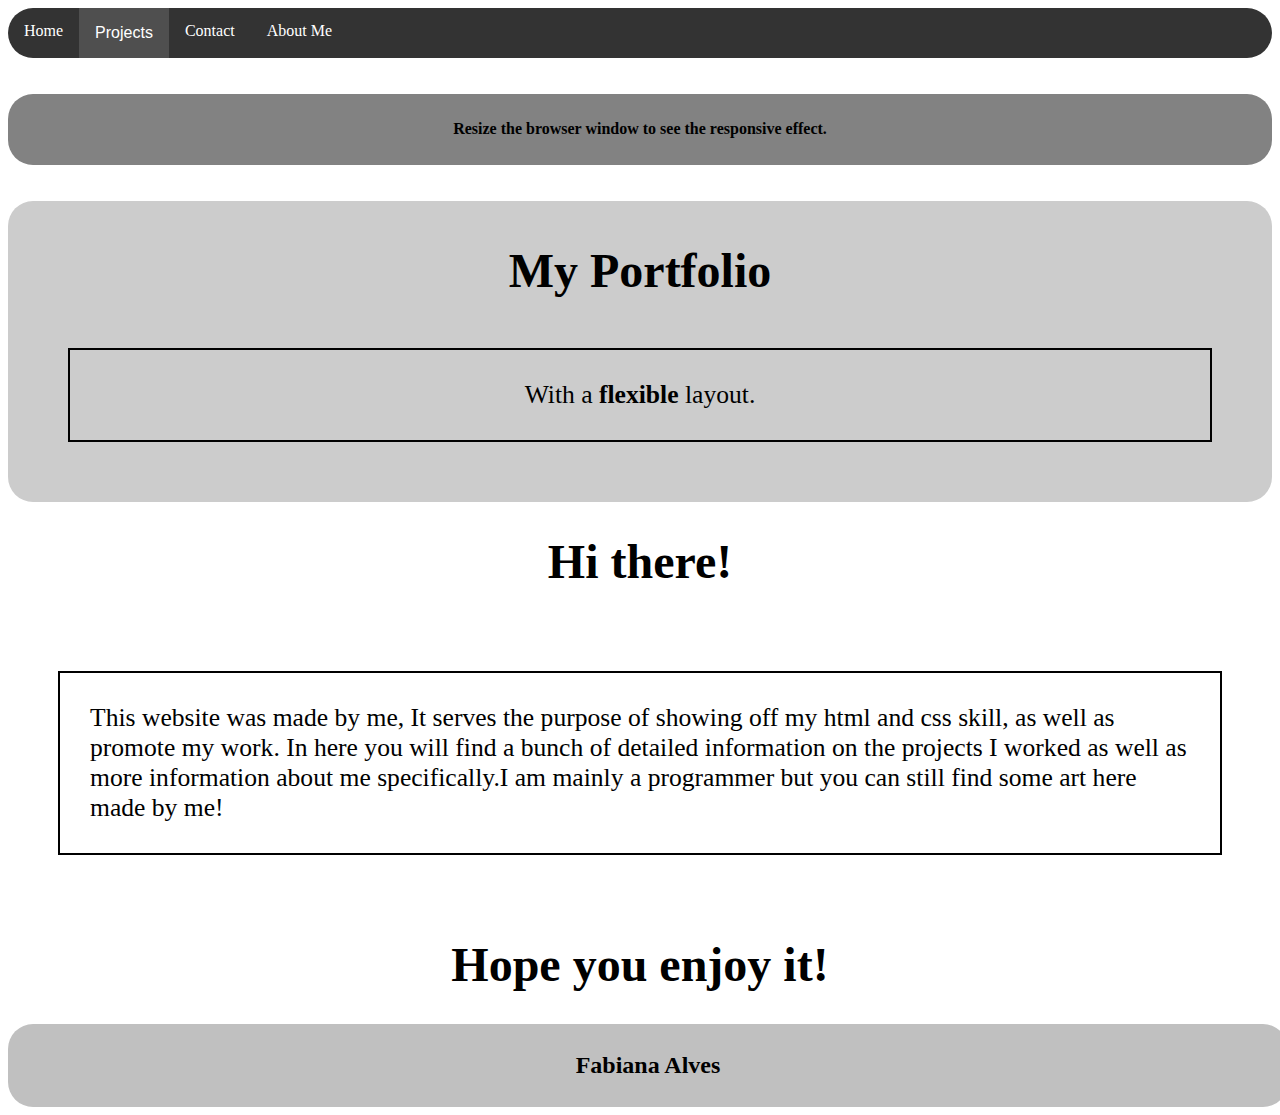
<file: index.html>
<!DOCTYPE html>
<html>
    <meta name="viewport" content="width=device-width, initial-scale=1.0">
<head>
<title>Page Title</title>
</head>
<body>
<ul>
  <li><a href="portfolio.html">Home</a></li>
  <div class="dropdown">
  <button class="dropbtn">Projects</button>
  <div class="dropdown-content">
    <a href="ChopchopChaos.html">ChopChopChaos</a>
    <a href="TrollGhost.html">TrollGhost</a>
    <a href="PlagueBound.html">PlagueBound</a>
    <a href="GoblinsBussiness.html">Goblin's Business</a>
    <a href="Art.html">Art</a>
  </div>
</div>
  <li><a href="Contact.html">Contact</a></li>
  <li><a href="About.html">About Me</a></li>
</ul>
<br>     </br>
<div style="background:rgb(130, 130, 130);padding:5px;text-align:center;border-radius: 25px;">
  <h4>Resize the browser window to see the responsive effect.</h4>
</div>
<br>     </br>
<header>
  <h1>My Portfolio</h1>
  <p>With a <b>flexible</b> layout.</p>
</header>
<div class="container">
<h1>Hi there!</h1>
</div>
<p>This website was made by me, It serves the purpose of showing off my html and css skill, as well as promote my work. In here you will find a bunch of detailed information on the projects I worked as well as more information about me specifically.I am mainly a programmer but you can still find some art here made by me! </p>
<div class="container">
<h1>Hope you enjoy it!</h1>
</div>
<footer>
  <h2>Fabiana Alves</h2>
</footer>
<link rel="stylesheet" href="portfolio.css">
</body>
</html>
</file>
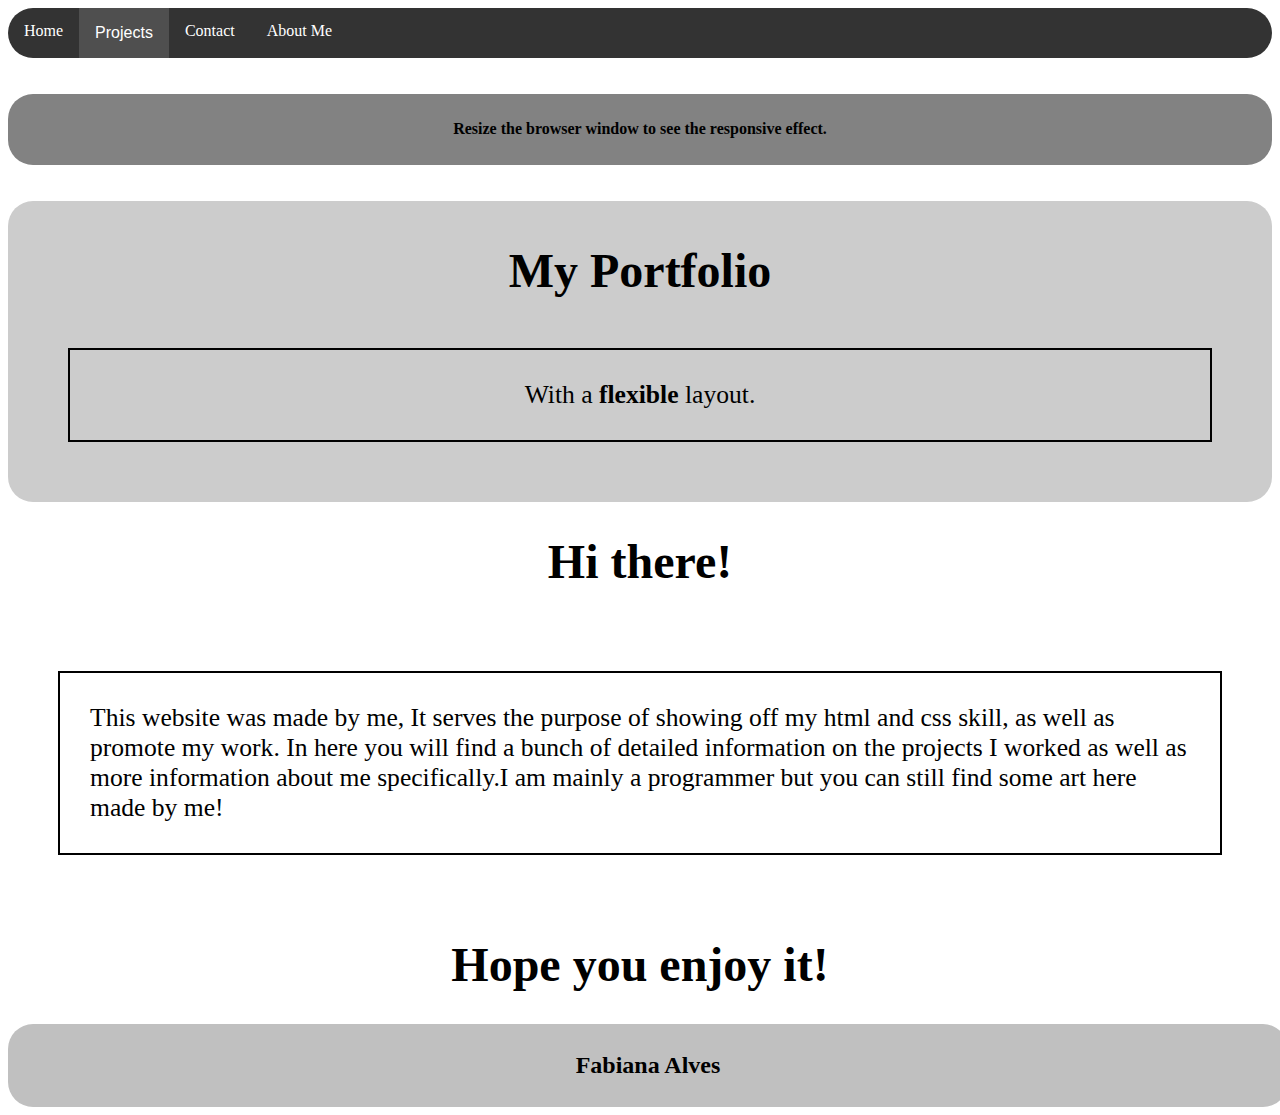
<file: Portfolio/Index.html>
<!DOCTYPE html>
<html>
    <meta name="viewport" content="width=device-width, initial-scale=1.0">
<head>
<title>Page Title</title>
</head>
<body>
<ul>
  <li><a href="portfolio.html">Home</a></li>
  <div class="dropdown">
  <button class="dropbtn">Projects</button>
  <div class="dropdown-content">
    <a href="ChopchopChaos.html">ChopChopChaos</a>
    <a href="TrollGhost.html">TrollGhost</a>
    <a href="PlagueBound.html">PlagueBound</a>
    <a href="GoblinsBussiness.html">Goblin's Business</a>
    <a href="Art.html">Art</a>
  </div>
</div>
  <li><a href="Contact.html">Contact</a></li>
  <li><a href="About.html">About Me</a></li>
</ul>
<br>     </br>
<div style="background:rgb(130, 130, 130);padding:5px;text-align:center;border-radius: 25px;">
  <h4>Resize the browser window to see the responsive effect.</h4>
</div>
<br>     </br>
<header>
  <h1>My Portfolio</h1>
  <p>With a <b>flexible</b> layout.</p>
</header>
<div class="container">
<h1>Hi there!</h1>
</div>
<p>This website was made by me, It serves the purpose of showing off my html and css skill, as well as promote my work. In here you will find a bunch of detailed information on the projects I worked as well as more information about me specifically.I am mainly a programmer but you can still find some art here made by me! </p>
<div class="container">
<h1>Hope you enjoy it!</h1>
</div>
<footer>
  <h2>Fabiana Alves</h2>
</footer>
<link rel="stylesheet" href="portfolio.css">
</body>
</html>
</file>
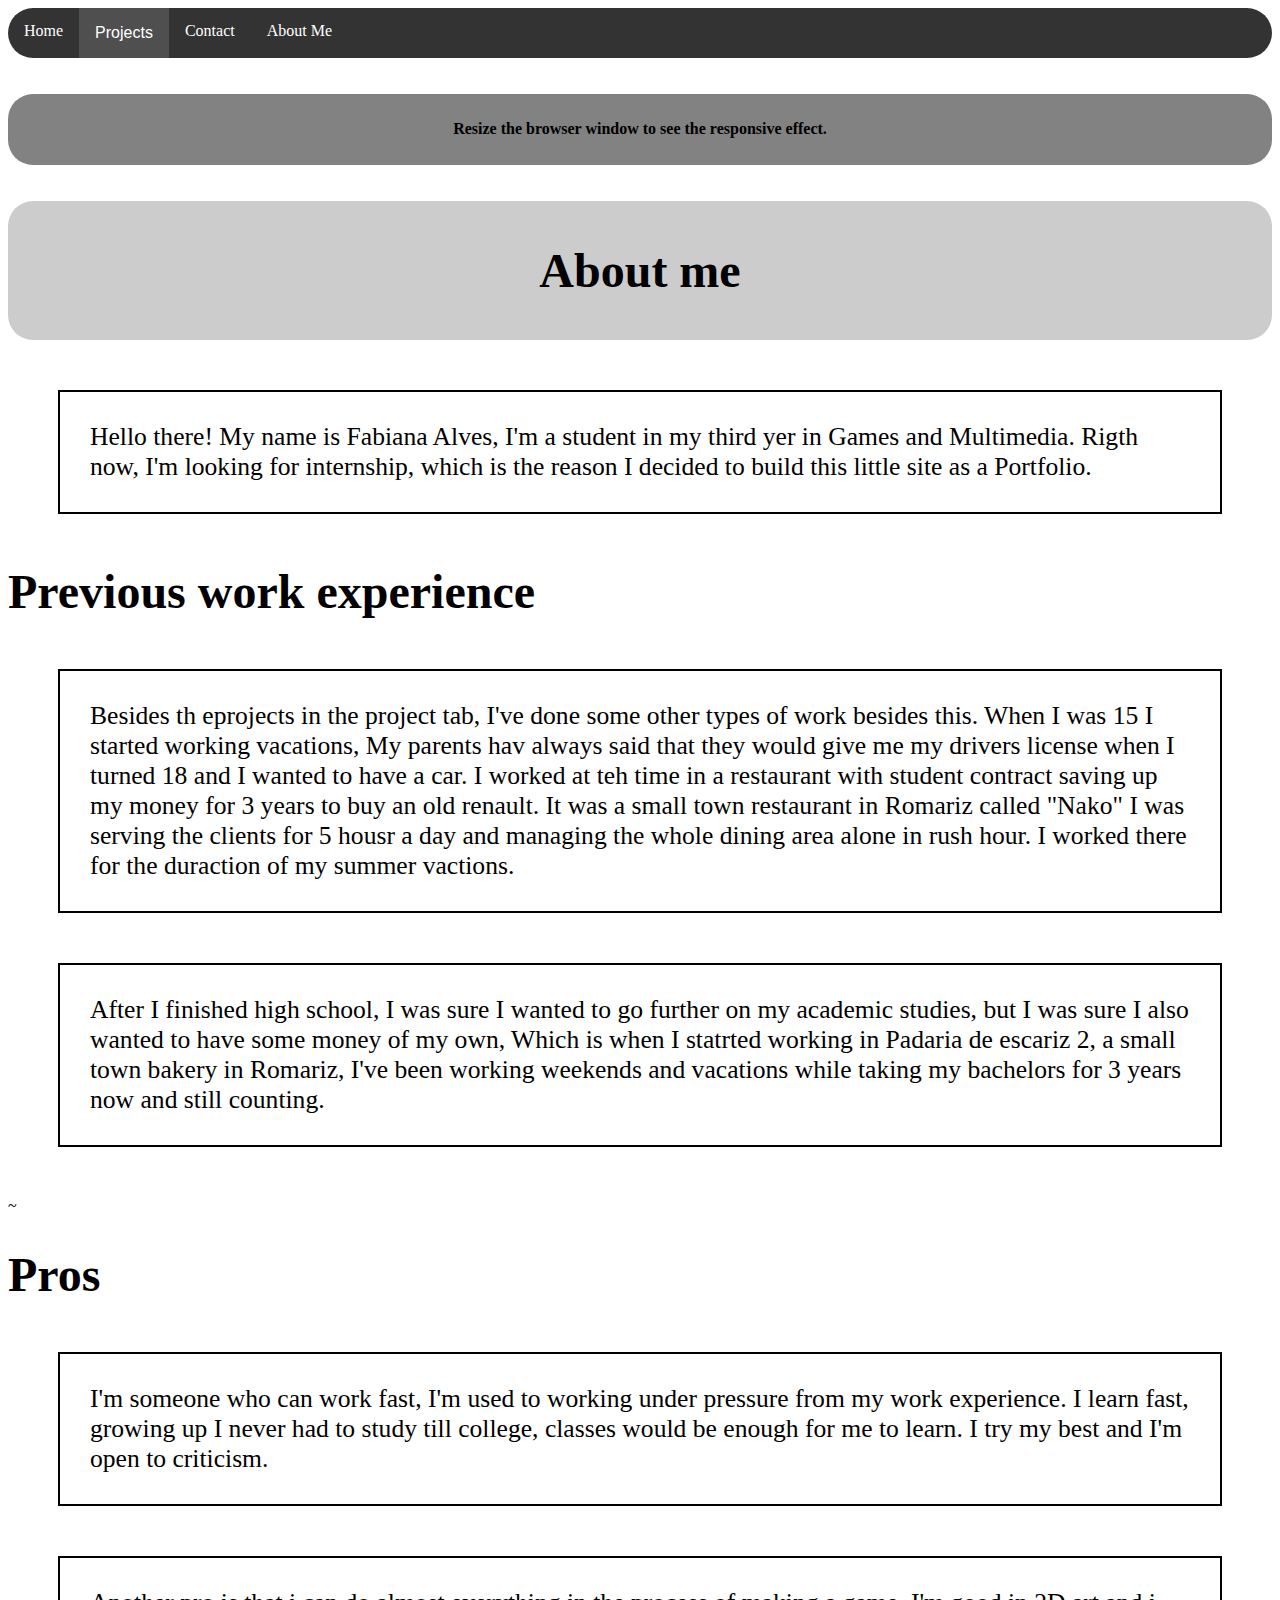
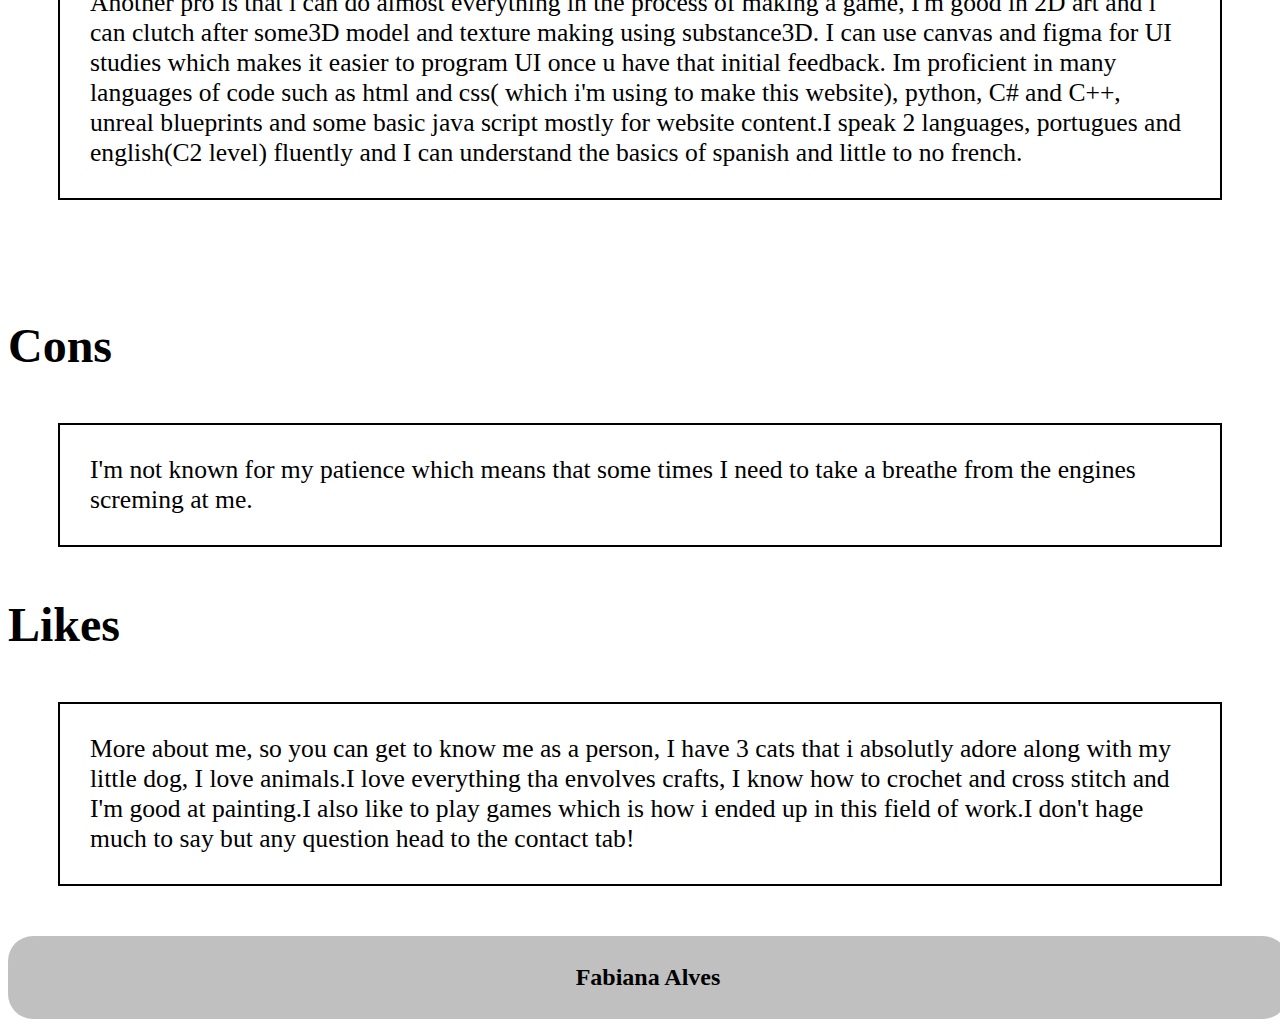
<file: About.html>
<!DOCTYPE html>
<html>
    <meta name="viewport" content="width=device-width, initial-scale=1.0">
<head>
<title>Page Title</title>
</head>
<body>
<ul>
  <li><a href="portfolio.html">Home</a></li>
  <div class="dropdown">
  <button class="dropbtn">Projects</button>
  <div class="dropdown-content">
    <a href="ChopchopChaos.html">ChopChopChaos</a>
    <a href="TrollGhost.html">TrollGhost</a>
    <a href="PlagueBound.html">PlagueBound</a>
    <a href="GoblinsBussiness.html">Goblin's Business</a>
    <a href="Art.html">Art</a>
  </div>
</div>
  <li><a href="Contact.html">Contact</a></li>
  <li><a href="About.html">About Me</a></li>
</ul>
<br>     </br>
<div style="background:rgb(130, 130, 130);padding:5px;text-align:center;border-radius: 25px;">
  <h4>Resize the browser window to see the responsive effect.</h4>
</div>
<br>     </br>
<header>
  <h1>About me</h1>

</header>
  <p>Hello there! My name is Fabiana Alves, I'm a student in my third yer in Games and Multimedia. Rigth now, I'm looking for internship, which is the reason I decided to build this little site as a Portfolio.
  </p>
  <h1>Previous work experience</h1>
  <p> Besides th eprojects in the project tab, I've done some other types of work besides this. When I was 15 I started working vacations, My parents hav always said that they would give me my drivers license when I turned 18 and I wanted to have a car. I worked at teh time in a restaurant with student contract saving up my money for 3 years to buy an old renault. It was a small town restaurant in Romariz called "Nako" I was serving the clients for 5 housr a day and managing the whole dining area alone in rush hour. I worked there for the duraction of my summer vactions.</p>
  <p>After I finished high school, I was sure I wanted to go further on my academic studies, but I was sure I also wanted to have some money of my own, Which is when I statrted working in Padaria de escariz 2, a small town bakery in Romariz, I've been working weekends and vacations while taking my bachelors for 3 years now and still counting.</p>~
  <h1> Pros</h1>
  <p>I'm someone who can work fast, I'm used to working under pressure from my work experience. 
    I learn fast, growing up I never had to study till college, classes would be enough for me to learn. I try my best and I'm open to criticism.</p>
    <p> Another pro is that i can do almost everything in the process of making a game, I'm good in 2D art and i can clutch after some3D model and texture making using substance3D. I can use canvas and figma for UI studies which makes it easier to program UI once u have that initial feedback. Im proficient in many languages of code such as html and css( which i'm using to make this website), python, C# and C++, unreal blueprints and some basic java script mostly for website content.I speak 2 languages, portugues and english(C2 level) fluently and I can understand the basics of spanish and little to no french. </p>
<br>     </br>
<h1>Cons</h1>
<p>I'm not known for my patience which means that some times I need to take a breathe from the engines screming at me.</p>
<h1>Likes</h1>
<p> More about me, so you can get to know me as a person, I have 3 cats that i absolutly adore along with my little dog, I love animals.I love everything tha envolves crafts, I know how to crochet and cross stitch and I'm good at painting.I also like to play games which is how i ended up in this field of work.I don't hage much to say but any question head to the contact tab!</p>
<footer>
  <h2>Fabiana Alves</h2>
</footer>
<link rel="stylesheet" href="portfolio.css">
</body>
</html>
</file>
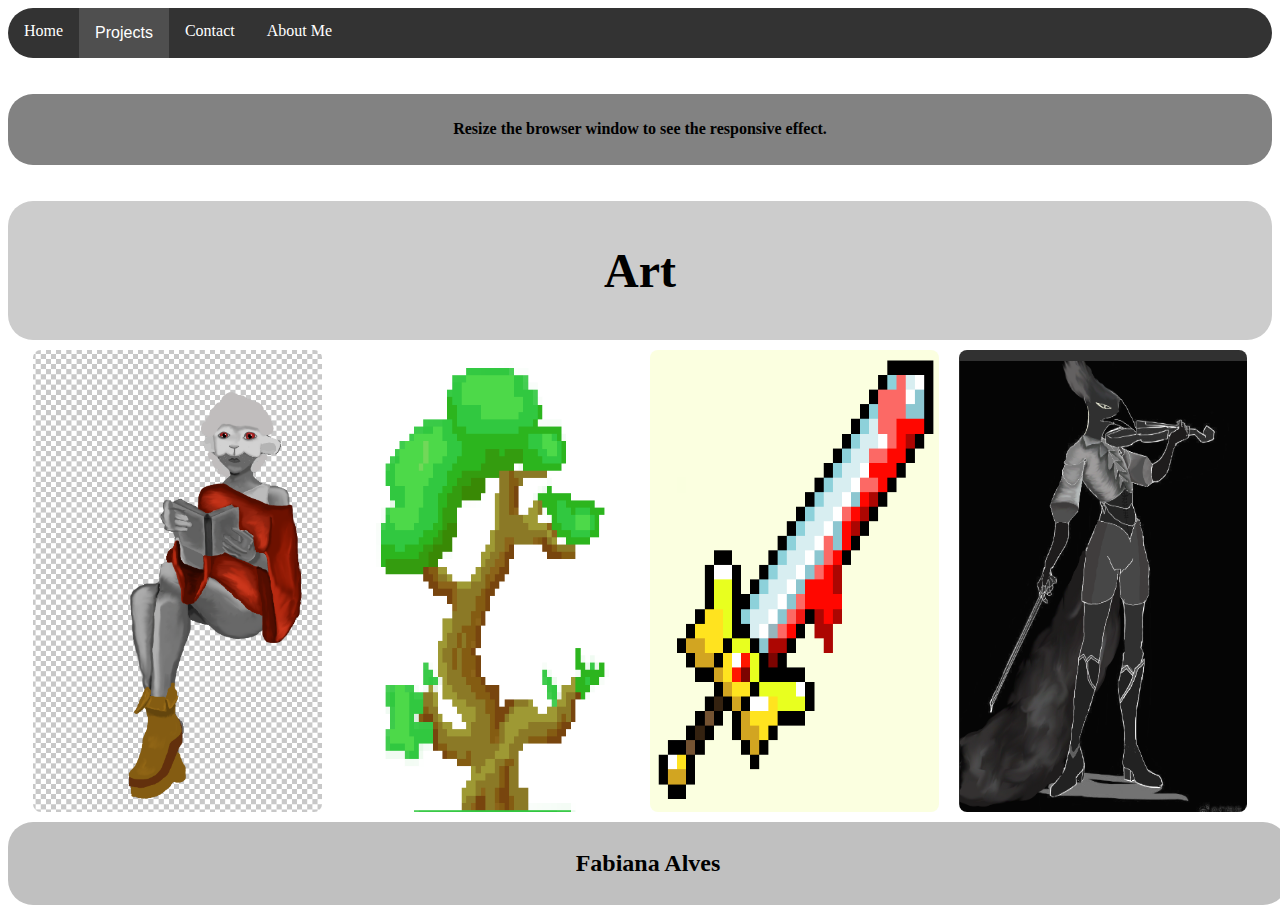
<file: Art.html>
<!DOCTYPE html>
<html>
    <meta name="viewport" content="width=device-width, initial-scale=1.0">
<head>
<title>Page Title</title>
</head>
<body>
<ul>
  <li><a href="portfolio.html">Home</a></li>
  <div class="dropdown">
  <button class="dropbtn">Projects</button>
  <div class="dropdown-content">
    <a href="ChopchopChaos.html">ChopChopChaos</a>
    <a href="TrollGhost.html">TrollGhost</a>
    <a href="PlagueBound.html">PlagueBound</a>
    <a href="GoblinsBussiness.html">Goblin's Business</a>
    <a href="Art.html">Art</a>
  </div>
</div>
  <li><a href="Contact.html">Contact</a></li>
  <li><a href="About.html">About Me</a></li>
</ul>
<br>     </br>
<div style="background:rgb(130, 130, 130);padding:5px;text-align:center;border-radius: 25px;">
  <h4>Resize the browser window to see the responsive effect.</h4>
</div>
<br>     </br>
<header>
  <h1>Art</h1>
</header>
 
<div class="gallery">
  <img src="Art\Screenshot 2026-01-22 174224.png" alt="Onyx" class="gallery-item" onclick="openModal('modal1', 'liam')" width="600" height="400">
  <img src="Art\Screenshot 2026-01-22 174402.png" alt="Forest" class="gallery-item" onclick="openModal('modal2', 'bonsai tree')" width="600" height="400">
  <img src="Art\Screenshot 2026-01-22 174446.png" alt="Northern Lights" class="gallery-item" onclick="openModal('modal3', 'Sword')" width="600" height="400">
  <img src="Art\image.png" alt="Mountains" class="gallery-item" onclick="openModal('modal4', 'Onyx')" width="600" height="400">
</div>

<div id="modal1" class="modal">
  <span class="close" onclick="closeModal('modal1')">&times;</span>
  <img src="Art\Screenshot 2026-01-22 174224.png" alt="Onyx" class="modal-content" >
  <div class="caption"> Onyx, My dnd Character</div>
</div>

<div id="modal2" class="modal">
  <span class="close" onclick="closeModal('modal2')">&times;</span>
  <img src="Art\Screenshot 2026-01-22 174402.png" alt="Forest" class="modal-content" width="600" height="400">
  <div class="caption"></div>
</div>

<div id="modal3" class="modal">
  <span class="close" onclick="closeModal('modal3')">&times;</span>
  <img src="Art\Screenshot 2026-01-22 174446.png" alt="Northern Lights" class="modal-content" width="600" height="400">
  <div class="caption"></div>
</div>

<div id="modal4" class="modal">
  <span class="close" onclick="closeModal('modal4')">&times;</span>
  <img src="Art\image.png" alt="Mountains" class="modal-content" width="600" height="400">
  <div class="caption"></div>
</div>
<footer>
  <h2>Fabiana Alves</h2>
</footer>
<link rel="stylesheet" href="portfolio.css">
</body>
</html>
<script>
function openModal(modalId, caption) {
  let modal = document.getElementById(modalId);
  modal.style.display = "flex";
  modal.classList.add("show");
  let message = modal.querySelector(".caption");
  message.innerText = caption;
}

function closeModal(modalId) {
  let modal = document.getElementById(modalId);
  modal.classList.remove("show");
  setTimeout(function () {
    modal.style.display = "none";
    modal.querySelector(".caption").innerText = "";
  }, 300);
}
</script>
</file>
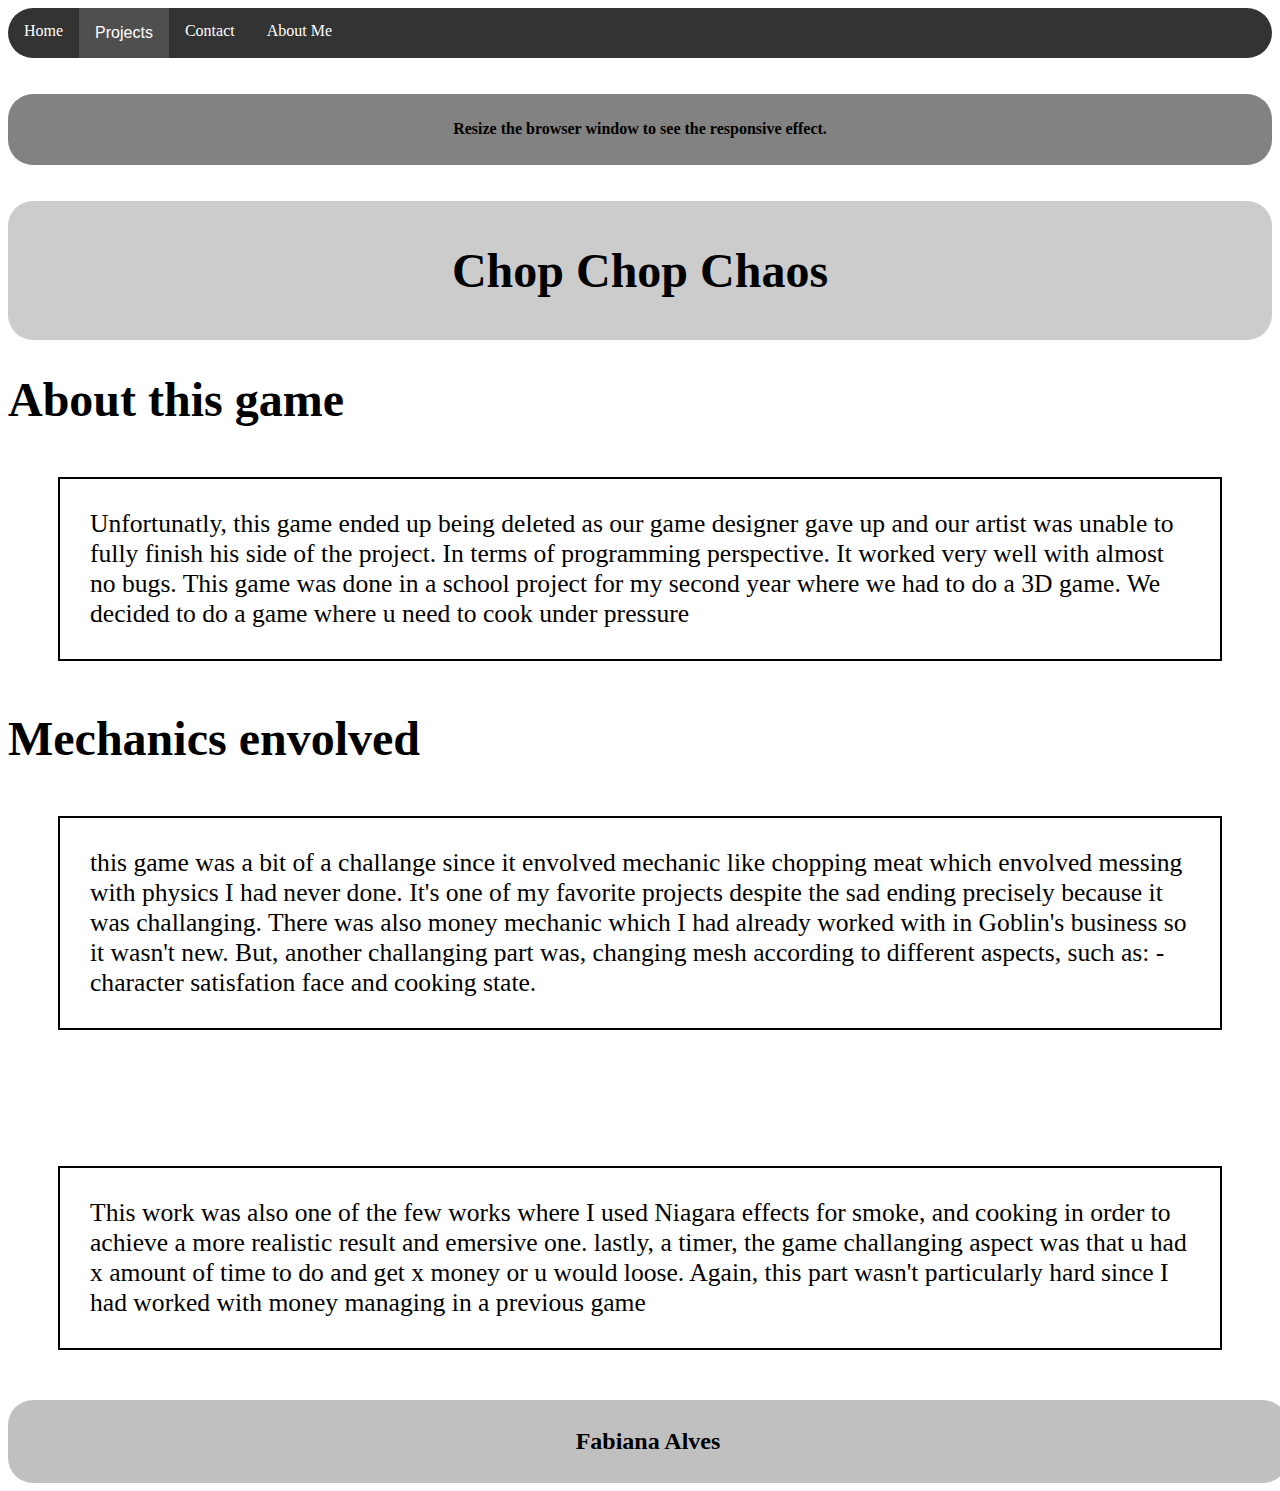
<file: ChopchopChaos.html>
<!DOCTYPE html>
<html>
    <meta name="viewport" content="width=device-width, initial-scale=1.0">
<head>
<title>Page Title</title>
</head>
<body>
<ul>
  <li><a href="portfolio.html">Home</a></li>
  <div class="dropdown">
  <button class="dropbtn">Projects</button>
  <div class="dropdown-content">
    <a href="ChopchopChaos.html">ChopChopChaos</a>
    <a href="TrollGhost.html">TrollGhost</a>
    <a href="PlagueBound.html">PlagueBound</a>
    <a href="GoblinsBussiness.html">Goblin's Business</a>
    <a href="GoblinsBussiness.html">Art</a>
  </div>
</div>
  <li><a href="Contact.html">Contact</a></li>
  <li><a href="About.html">About Me</a></li>
</ul>
<br>     </br>
<div style="background:rgb(130, 130, 130);padding:5px;text-align:center;border-radius: 25px;">
  <h4>Resize the browser window to see the responsive effect.</h4>
</div>
<br>     </br>
<header>
  <h1>Chop Chop Chaos</h1>
</header>
<h1> About this game</h1>
<p>Unfortunatly, this game ended up being deleted as our game designer gave up and our artist was unable to fully finish his side of the project. In terms of programming perspective. It worked very well with almost no bugs. This game was done in a school project for my second year where we had to do a 3D game. We decided to do a game where u need to cook under pressure</p>
<h1>Mechanics envolved</h1>
<p>this game was a bit of a challange since it envolved mechanic like chopping meat which envolved messing with physics I had never done. It's one of my favorite projects despite the sad ending precisely because it was challanging. There was also money mechanic which I had already worked with in Goblin's business so it wasn't new. But, another challanging part was, changing mesh according to different aspects, such as: -character satisfation face and cooking state.</p>
<br>     </br>
<p>This work was also one of the few works where I used Niagara effects for smoke, and cooking in order to achieve a more realistic result and emersive one. lastly, a timer, the game challanging aspect was that u had x amount of time to do and get x money or u would loose. Again, this part wasn't particularly hard since I had worked with money managing in a previous game</p>
<footer>
  <h2>Fabiana Alves</h2>
</footer>
<link rel="stylesheet" href="portfolio.css">
</body>
</html>
</file>
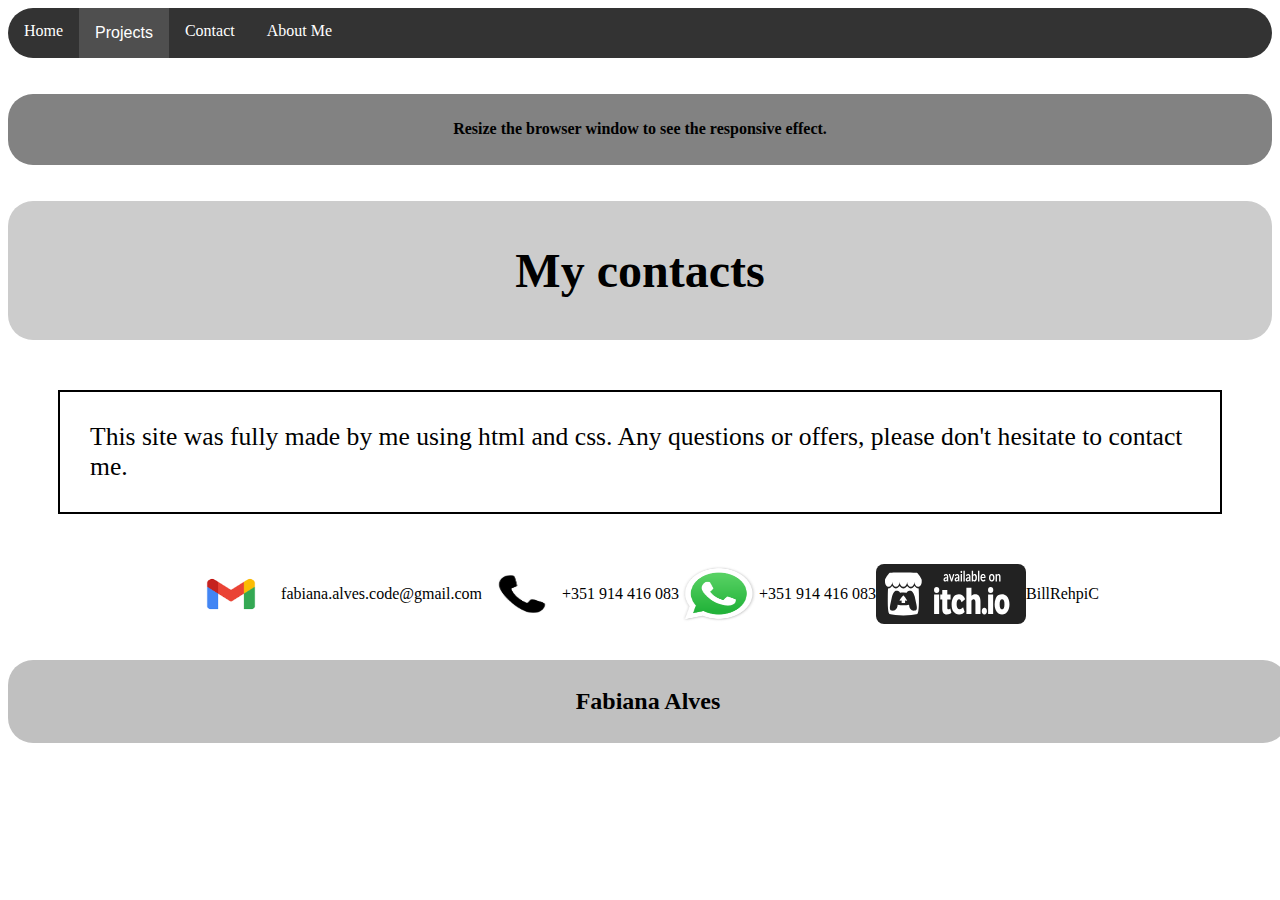
<file: Contact.html>
<!DOCTYPE html>
<html>
    <meta name="viewport" content="width=device-width, initial-scale=1.0">
<head>
<title>Page Title</title>
</head>
<body>
<ul>
  <li><a href="portfolio.html">Home</a></li>
  <div class="dropdown">
  <button class="dropbtn">Projects</button>
  <div class="dropdown-content">
    <a href="ChopchopChaos.html">ChopChopChaos</a>
    <a href="TrollGhost.html">TrollGhost</a>
    <a href="PlagueBound.html">PlagueBound</a>
    <a href="GoblinsBussiness.html">Goblin's Business</a>
    <a href="Art.html">Art</a>
  </div>
</div>
  <li><a href="Contact.html">Contact</a></li>
  <li><a href="About.html">About Me</a></li>
</ul>
<br>     </br>
<div style="background:rgb(130, 130, 130);padding:5px;text-align:center;border-radius: 25px;">
  <h4>Resize the browser window to see the responsive effect.</h4>
</div>
<br>     </br>
<header>
  <h1>My contacts</h1>
</header>
  <p>This site was fully made by me using html and css. Any questions or offers, please don't hesitate to contact me.  </p>
  <div class="container">
<img src="image\images.png" alt="Goblin's bussiness"style="width:100px;height:60px;"> fabiana.alves.code@gmail.com     <img src="image\phone-icon-telephone-icon-symbol-for-app-and-messenger-vector.jpg" alt="Goblin's bussiness"style="width:80px;height:60px;"> +351 914 416 083    <img src="image\WhatsApp.svg.webp" alt="Goblin's bussiness"style="width:80px;height:60px;"> +351 914 416 083      <img src="image\oblin's bussiness\badge.svg" alt="Goblin's bussiness"style="width:150px;height:60px;">BillRehpiC 
</div>
<br>     </br>
<footer>
  <h2>Fabiana Alves</h2>
</footer>
<link rel="stylesheet" href="portfolio.css">
</body>
</html>
</file>
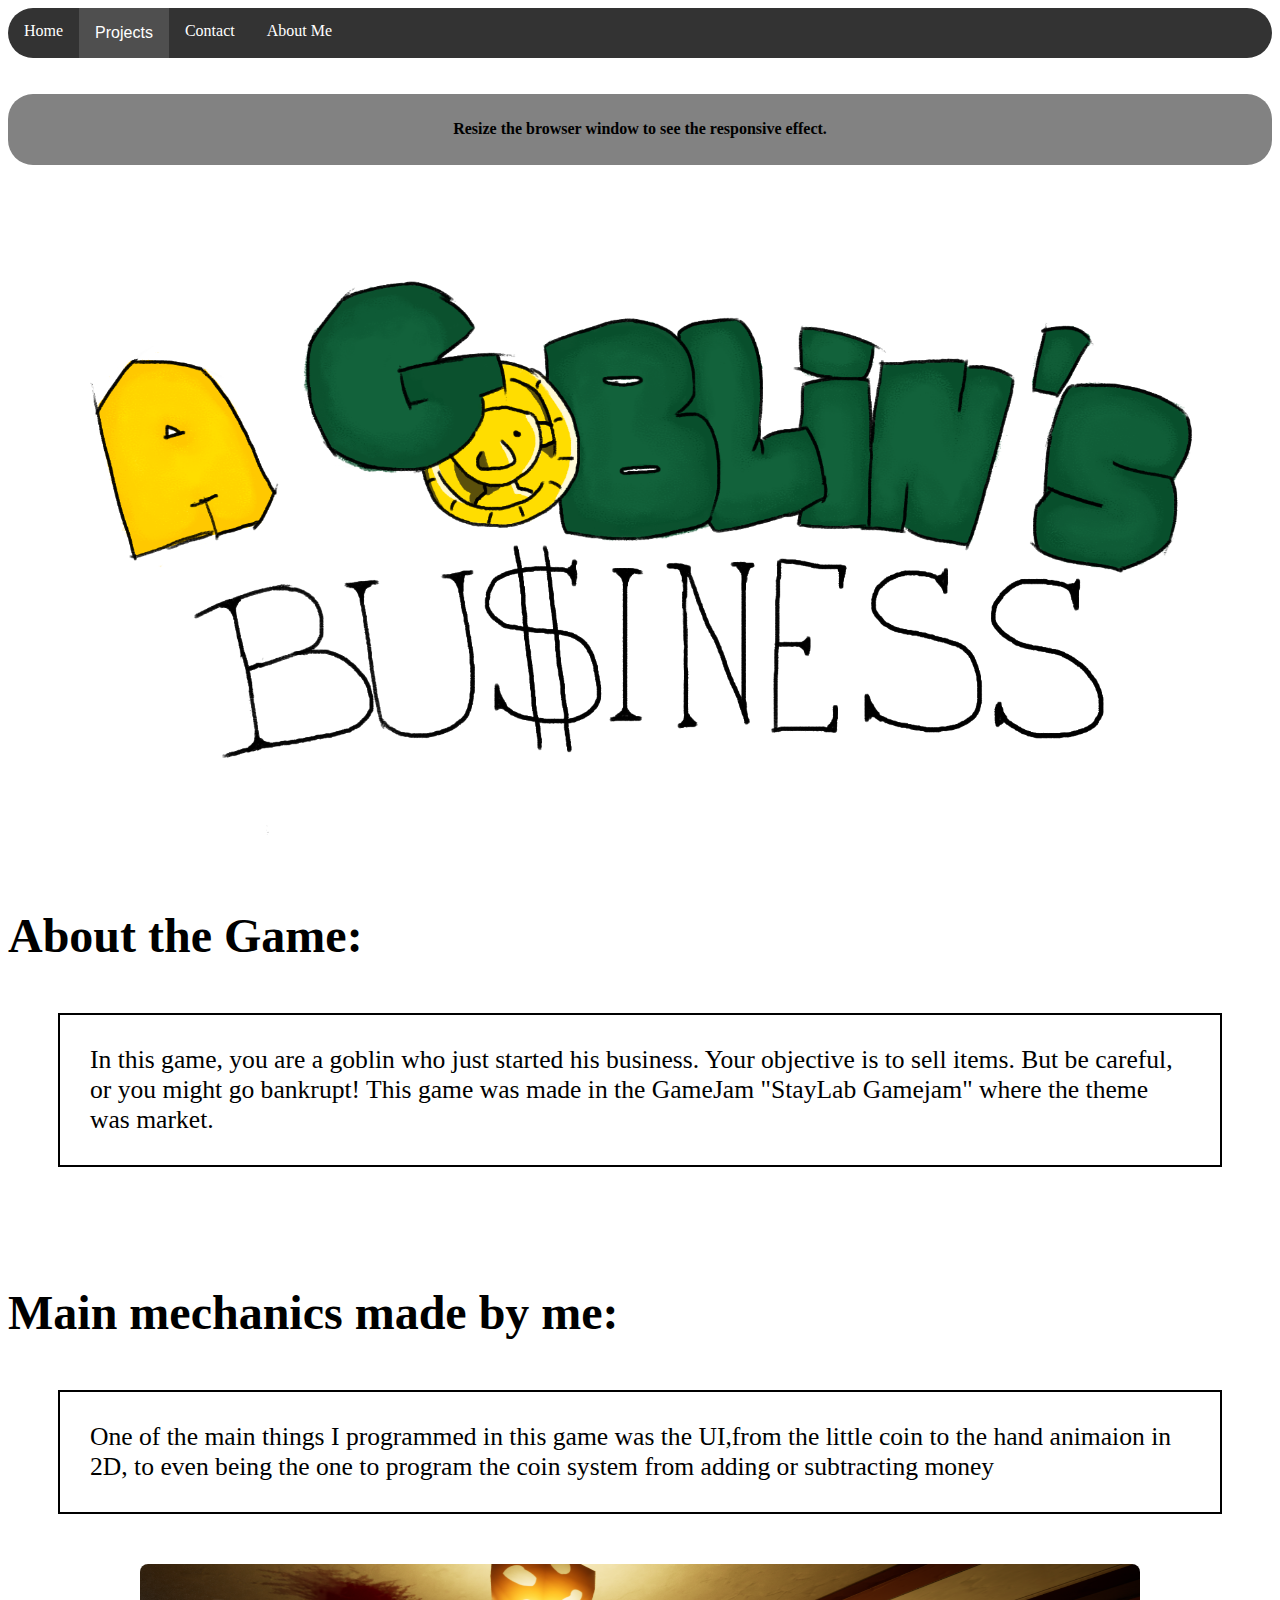
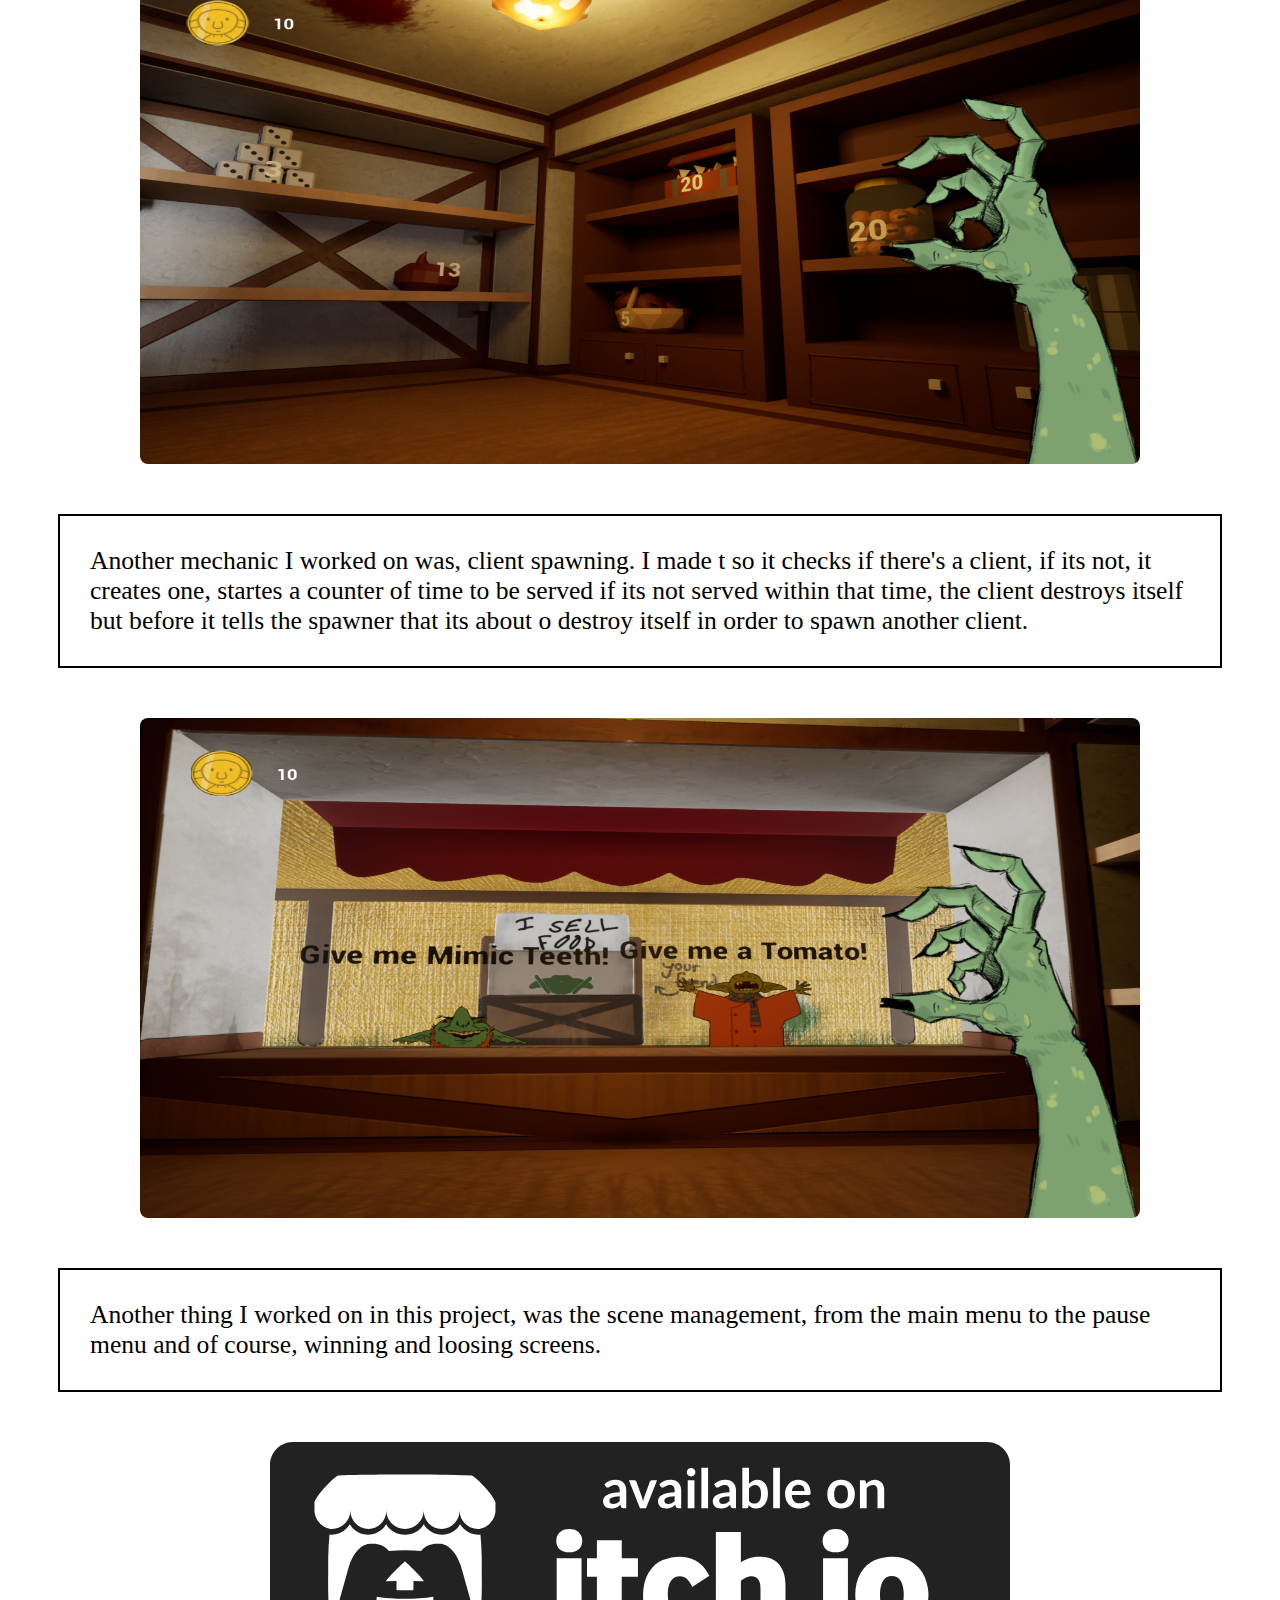
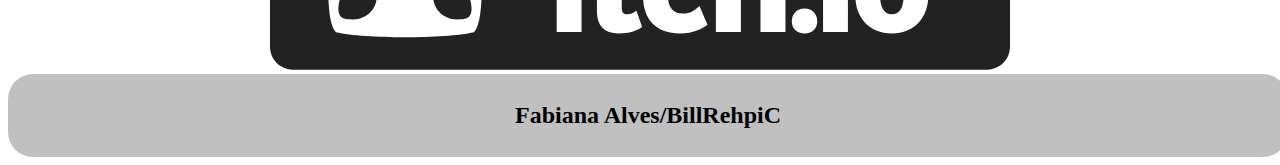
<file: GoblinsBussiness.html>
<!DOCTYPE html>
<html lang="en">
<head>
  <meta charset="UTF-8">
  <meta name="viewport" content="width=device-width, initial-scale=1.0">
  <title>Page Title</title>
  <link rel="stylesheet" href="portfolio.css">
</head>
<body>
<ul>
  <li><a href="portfolio.html">Home</a></li>
  <div class="dropdown">
  <button class="dropbtn">Projects</button>
  <div class="dropdown-content">
    <a href="ChopchopChaos.html">ChopChopChaos</a>
    <a href="TrollGhost.html">TrollGhost</a>
    <a href="PlagueBound.html">PlagueBound</a>
    <a href="GoblinsBussiness.html">Goblin's Business</a>
    <a href="Art.html">Art</a>
  </div>
</div>
  <li><a href="Contact.html">Contact</a></li>
  <li><a href="About.html">About Me</a></li>
</ul>
<br>     </br>
<div style="background:rgb(130, 130, 130);padding:5px;text-align:center;border-radius: 25px;">
  <h4>Resize the browser window to see the responsive effect.</h4>
</div>
<a href="https://billrehpic.itch.io/a-goblins-business" target="_blank">
  <img src="image/oblin's bussiness/banner.png" alt="Goblin's bussiness" class="banner">
</a>
<h1> About the Game:</h1>
<p>In this game, you are a goblin who just started his business. Your objective is to sell items. But be careful, or you might go bankrupt!

This game was made in the GameJam "StayLab Gamejam" where the theme was market.</p>
<br>     </br>
<h1> Main mechanics made by me:</h1>
<p> One of the main things I programmed in this game was the UI,from the little coin to the hand animaion in 2D, to even being the one to program the coin system from adding or subtracting money</p>
<div class="container">
<img src="image\oblin's bussiness\photo1.png" alt="Goblin's bussiness"style="width:1000px;height:500px;">
</div>
<p> Another mechanic I worked on was, client spawning. I made t so it checks if there's a client, if its not, it creates one, startes a counter of time to be served if its not served within that time, the client destroys itself but before it tells the spawner that its about o destroy itself in order to spawn another client.</p>

<div class="container">
<img src="image\oblin's bussiness\photo2.png" alt="Goblin's bussiness"style="width:1000px;height:500px;">

</div>
<p> Another thing I worked on in this project, was the scene management, from the main menu to the pause menu and of course, winning and loosing screens.</p>
<div class="container">
<a href="https://billrehpic.itch.io/a-goblins-business" target="_blank"> <img src="image\oblin's bussiness\badge.svg" alt="Goblin's bussiness"></a>
</div>
<footer>
  <h2>Fabiana Alves/BillRehpiC</h2>
</footer>

</body>
</html>
</file>
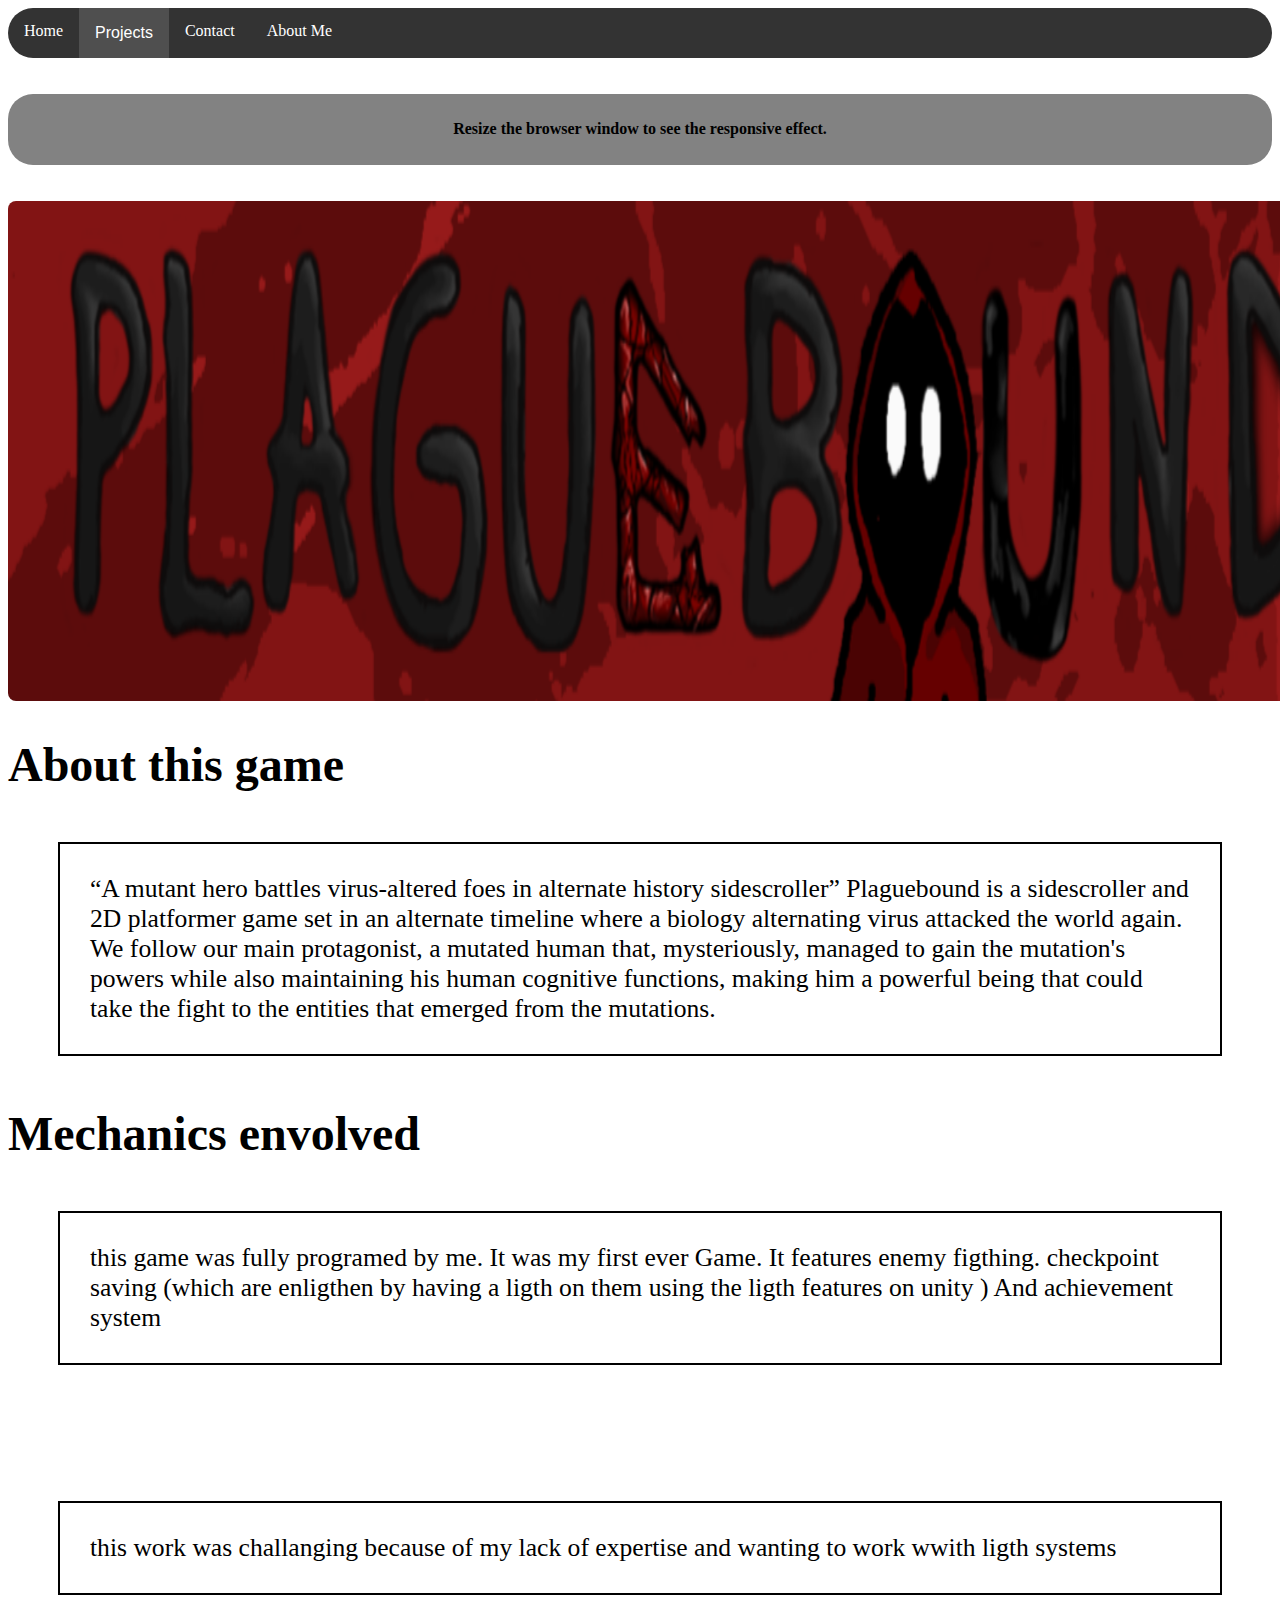
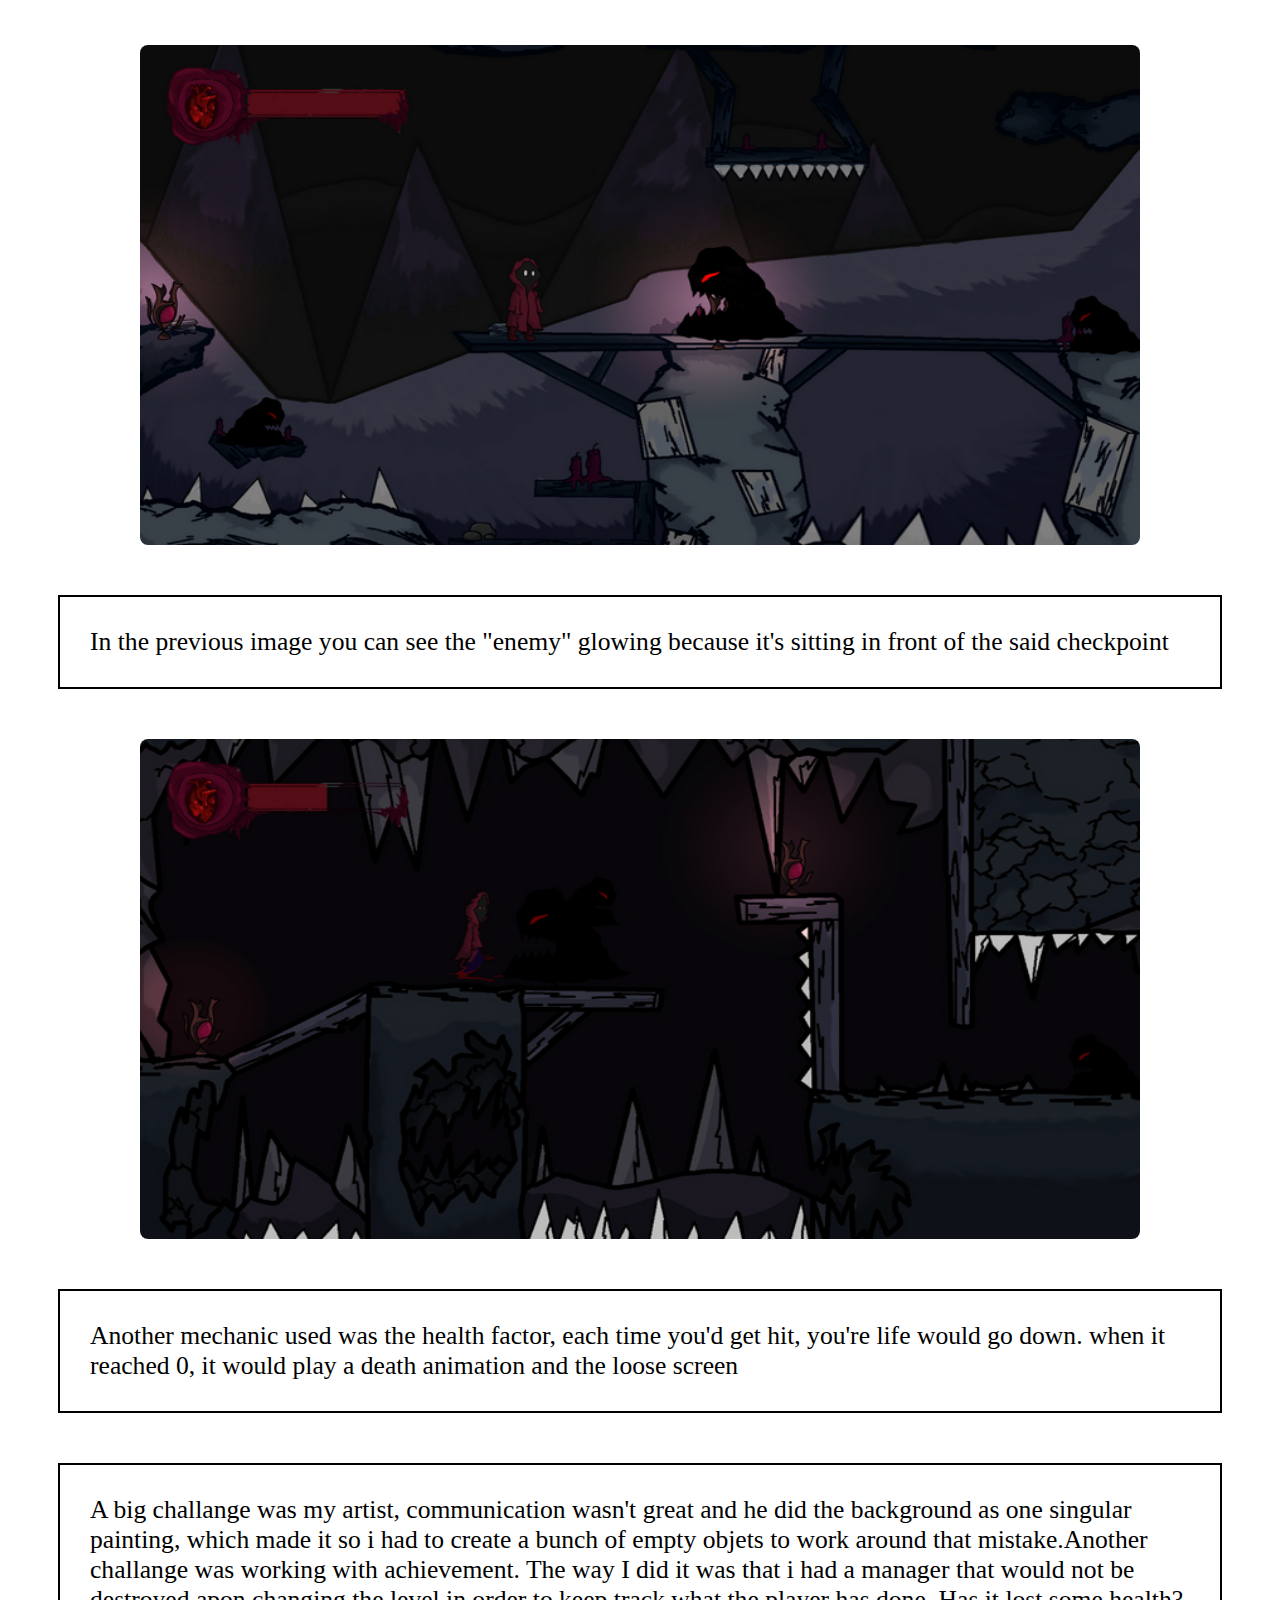
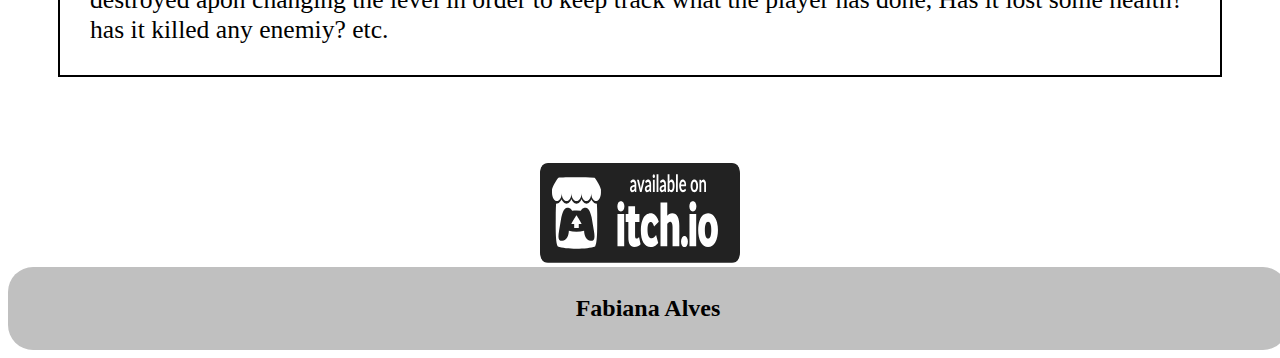
<file: PlagueBound.html>
<!DOCTYPE html>
<html>
    <meta name="viewport" content="width=device-width, initial-scale=1.0">
<head>
<title>Page Title</title>
</head>
<body>
<ul>
  <li><a href="portfolio.html">Home</a></li>
  <div class="dropdown">
  <button class="dropbtn">Projects</button>
  <div class="dropdown-content">
    <a href="ChopchopChaos.html">ChopChopChaos</a>
    <a href="TrollGhost.html">TrollGhost</a>
    <a href="PlagueBound.html">PlagueBound</a>
    <a href="GoblinsBussiness.html">Goblin's Business</a>
    <a href="Art.html">Art</a>
  </div>
</div>
  <li><a href="Contact.html">Contact</a></li>
  <li><a href="About.html">About Me</a></li>
</ul>
<br>     </br>
<div style="background:rgb(130, 130, 130);padding:5px;text-align:center;border-radius: 25px;">
  <h4>Resize the browser window to see the responsive effect.</h4>
</div>
<br>     </br>
<a href="https://ayum00.itch.io/plaguebound" target="_blank"><img src="image\New folder\GJVzRk.png" alt="Goblin's bussiness"style="width:1400px;height:500px;"></a>
<h1> About this game</h1>
<p>“A mutant hero battles virus-altered foes in alternate history sidescroller”

Plaguebound is a sidescroller and 2D platformer game set in an alternate timeline where a biology alternating virus attacked the world again. We follow our main protagonist, a mutated human that, mysteriously, managed to gain the mutation's powers while also maintaining his human cognitive functions, making him a powerful being that could take the fight to the entities that emerged from the mutations. </p>
<h1>Mechanics envolved</h1>
<p> this game was fully programed by me. It was my first ever Game. It features enemy figthing. checkpoint saving (which are enligthen by having a ligth on them using the ligth features on unity ) And achievement system </p>

<br>     </br>
<p>this work was challanging because of my lack of expertise and wanting to work wwith ligth systems</p>
<div class="container">
<img src="image\New folder\KEZ+70.png" alt="Goblin's bussiness"style="width:1000px;height:500px;">
</div>
<p>In the previous image you can see the "enemy" glowing because it's sitting in front of the said checkpoint</p>
<div class="container">
<img src="image\New folder\qKcOjX.png" alt="Goblin's bussiness"style="width:1000px;height:500px;">
</div>
<p>Another mechanic used was the health factor, each time you'd get hit, you're life would go down. when it reached 0, it would play a death animation and the loose screen</p>
<p>A big challange was my artist, communication wasn't great and he did the background as one singular painting, which made it so i had to create a bunch of empty objets to work around that mistake.Another challange was working with achievement. The way I did it was that i had a manager that would not be destroyed apon changing the level in order to keep track what the player has done, Has it lost some health? has it killed any enemiy? etc.</p>
<br></br>
<div class="container">
<a href="https://ayum00.itch.io/plaguebound" target="_blank"> <img src="image\oblin's bussiness\badge.svg" alt="Goblin's bussiness"style="width:200px;height: 100px;"></a>
</div>
<footer>
  <h2>Fabiana Alves</h2>
</footer>
<link rel="stylesheet" href="portfolio.css">
</body>
</html>
</file>
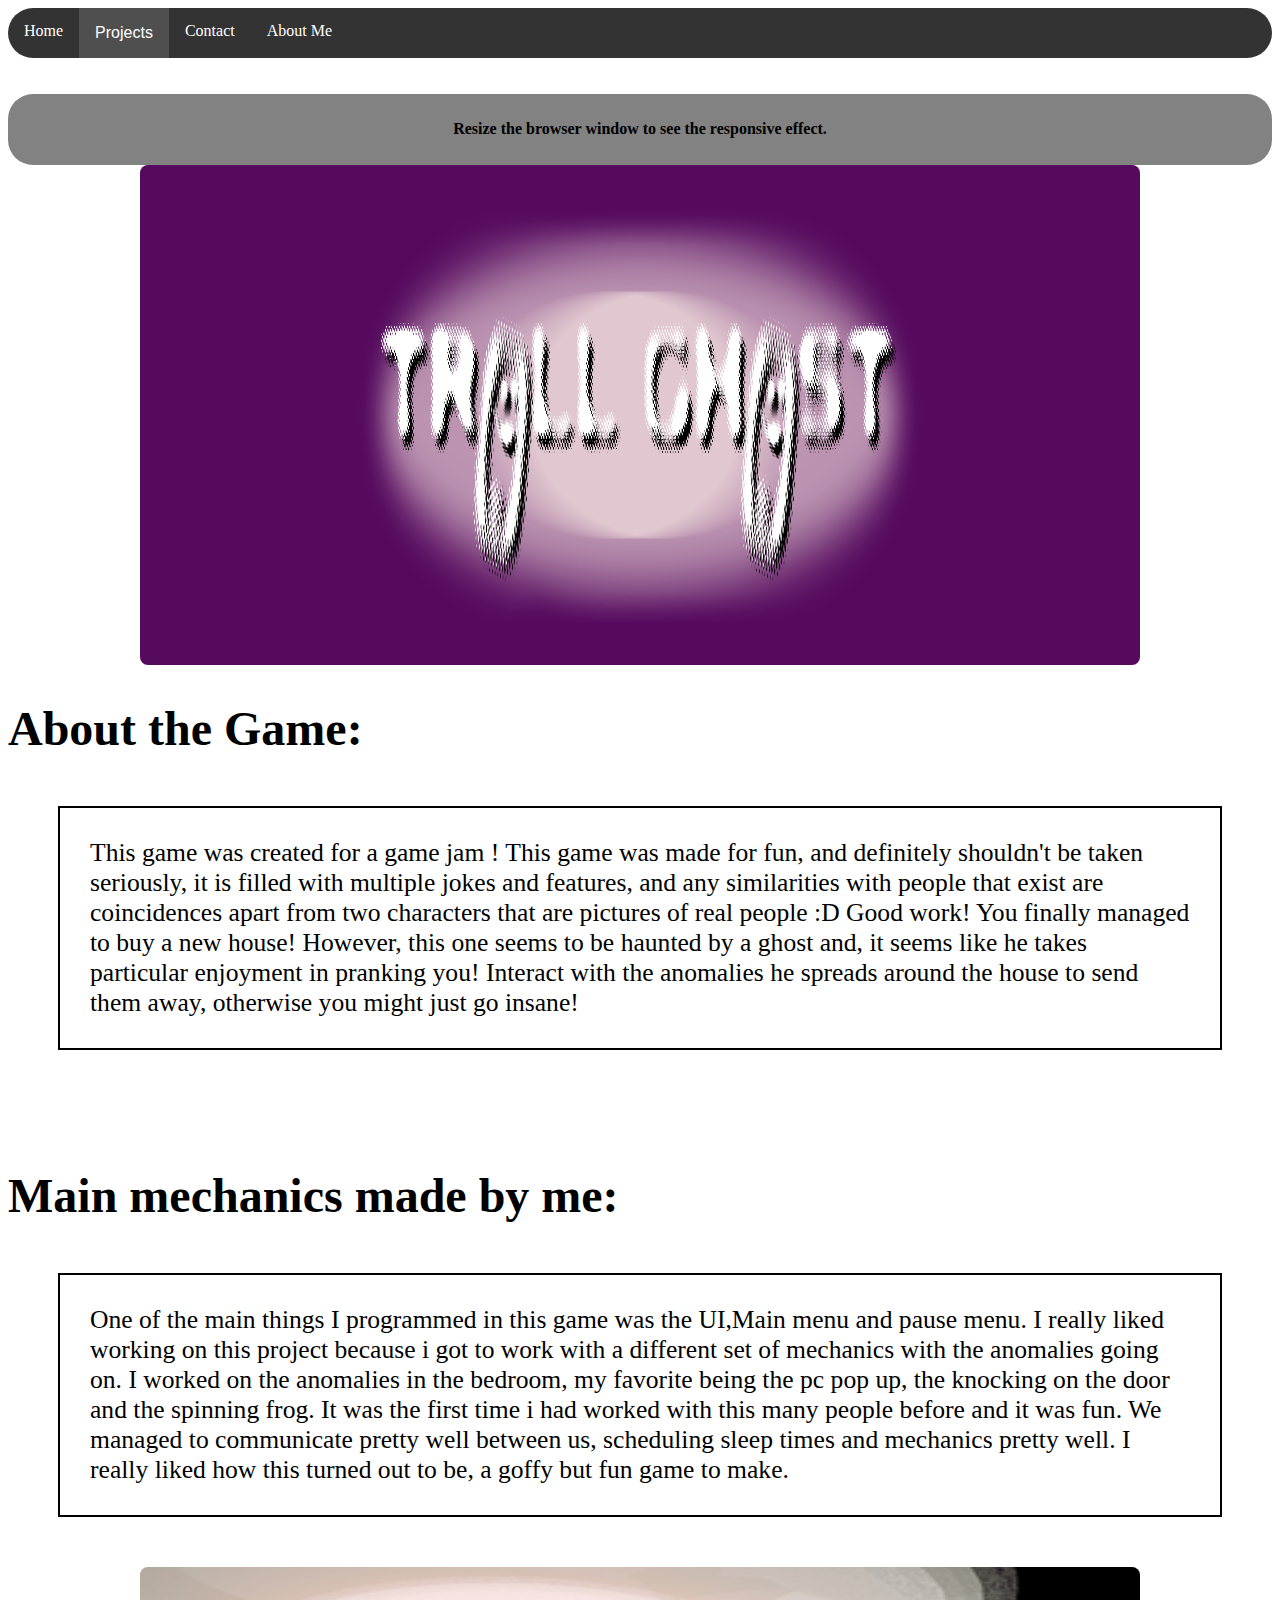
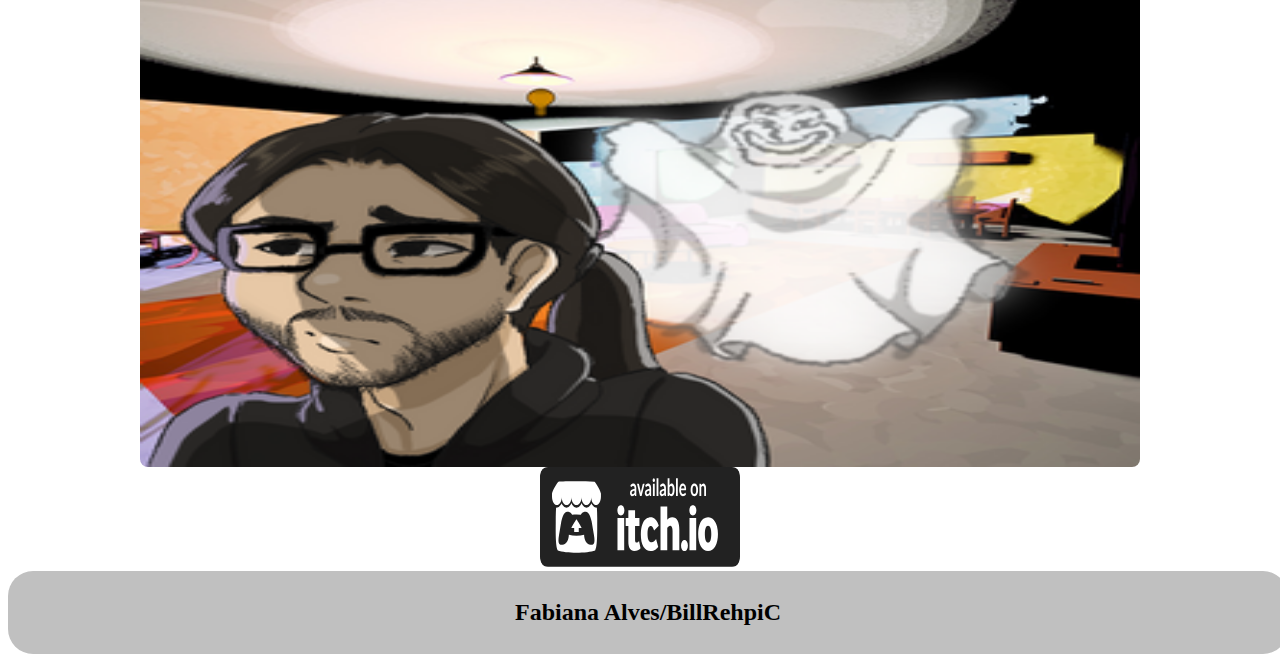
<file: TrollGhost.html>
<!DOCTYPE html>
<html>
    <meta name="viewport" content="width=device-width, initial-scale=1.0">
<head>
<title>Page Title</title>
</head>
<body>
<ul>
  <li><a href="portfolio.html">Home</a></li>
  <div class="dropdown">
  <button class="dropbtn">Projects</button>
  <div class="dropdown-content">
    <a href="ChopchopChaos.html">ChopChopChaos</a>
    <a href="TrollGhost.html">TrollGhost</a>
    <a href="PlagueBound.html">PlagueBound</a>
    <a href="GoblinsBussiness.html">Goblin's Business</a>
    <a href="Art.html">Art</a>
  </div>
</div>
  <li><a href="Contact.html">Contact</a></li>
  <li><a href="About.html">About Me</a></li>
</ul>
<br>     </br>
<div style="background:rgb(130, 130, 130);padding:5px;text-align:center;border-radius: 25px;">
  <h4>Resize the browser window to see the responsive effect.</h4>
</div>
<div class="container">
<a href="https://moonscope-studio.itch.io/troll-ghost" target="_blank"><img src="image\TrollGhost\GOq4q3.png" alt="Goblin's bussiness"style="background:rgb(85, 10, 94);width:1000px;height:500px;"></a>
</div>
<h1> About the Game:</h1>
<p>This game was created for a game jam ! 

This game was made for fun, and definitely shouldn't be taken seriously, it is filled with multiple jokes and features, and any similarities with people that exist are coincidences apart from two characters that are pictures of real people :D 

Good work! You finally managed to buy a new house! However, this one seems to be haunted by a ghost and, it seems like he takes particular enjoyment in pranking you! 

Interact with the anomalies he spreads around the house to send them away, otherwise you might just go insane! </p>
<br>     </br>
<h1> Main mechanics made by me:</h1>
<p> One of the main things I programmed in this game was the UI,Main menu and pause menu.
I really liked working on this project because i got to work with a different set of mechanics with the anomalies going on.
I worked on the anomalies in the bedroom, my favorite being the pc pop up, the knocking on the door and the spinning frog. 
It was the first time i had worked with this many people before and it was fun. We managed to communicate pretty well between us, scheduling sleep times and mechanics pretty well.
I really liked how this turned out to be, a goffy but fun game to make.</p>
<div class="container">
<img src="image\TrollGhost\NKWaSO.png" alt="Goblin's bussiness"style="width:1000px;height:500px;">
</div>
<div class="container">
<a href="https://moonscope-studio.itch.io/troll-ghost" target="_blank"> <img src="image\oblin's bussiness\badge.svg" alt="Goblin's bussiness"style="width:200px;height: 100px;"></a>
</div>
<footer>
  <h2>Fabiana Alves/BillRehpiC</h2>
</footer>
<link rel="stylesheet" href="portfolio.css">
</body>
</html>
</file>
<file: portfolio.css>
body {
  background-color: rgb(255, 255, 255);
}
header {
  background-color: #cccccc;
  text-align: center;
  padding: 10px;
  border-radius: 25px;
}
div.flex-container {
  display: flex;
  /* Show the flex items horizontally */
  flex-direction: row;
}

div.flex-container > div {
  margin: 10px;
}

/* Use media query and show the flex items vertically if screen width is less than 600px */
@media screen and (max-width:600px) {
  div.flex-container {
    flex-direction: column;
  }
}
footer {
  position: end;
  bottom: 0;
  left: 0;
  width: 100%;
  background-color: #c0c0c0;
  padding: 8px;
  text-align: center;
  z-index: 1000;
  border-radius: 25px;
}
img {
  border-radius: 8px;
  text-align: center;
}
.container {
  display: flex;
  justify-content: center; /* horizontal */
  align-items: center;     /* vertical */
}

.img {
  max-width: 300px; /* optional */
}
body a:link,
body a:visited {
  text-decoration: none;
}


.gallery {
  display: flex;
  flex-wrap: wrap;
  justify-content: flex-start;
  padding: 0 15px;
}

.gallery-item {
  position: relative;
  width: calc(25% - 20px);
  height: auto;
  margin: 10px;
  cursor: pointer;
  transition: transform 0.5s ease;
}

.gallery-item:hover {
  transform: scale(1.1);
}

/* The Modal (background) */
.modal {
  display: none;
  position: fixed;
  z-index: 1000;
  left: 0;
  top: 0;
  width: 100%;
  height: 100%;
  background-color: rgba(0, 0, 0, 0.8);
  align-items: center;
  justify-content: center;
  transition: opacity 0.5s ease;
}

.banner {
  width: 100%;
  max-width: 2000px;
  height: auto;
  display: block;
  margin: 0 auto;
}


/* Modal content (image) */
.modal-content {
  max-width: 90vw;
  max-height: 90vh;
  width: auto;
  height: auto;
  object-fit: contain;
  border-radius: 5px;
  animation: zoomIn 0.5s;
}

@keyframes zoomIn {
  from {transform: scale(0.6);}
  to {transform: scale(1);}
}

.modal.show {
  display: flex;
  opacity: 1;
}

/* Close button */
.close {
  position: absolute;
  top: 10px;
  right: 15px;
  color: #ffffff;
  font-size: 35px;
  font-weight: bold;
  cursor: pointer;
  transition: transform 0.3s;
}

/* Caption of modal image */
.caption {
  position: absolute;
  bottom: 15px;
  width: 100%;
  text-align: center;
  color: #ffffff;
  font-size: 24px;
}

@media screen and (max-width: 768px) {
  .gallery-item {
     width: calc(50% - 20px);
  }
}

@media screen and (max-width: 480px) {
  .gallery-item  {
    width: calc(100% - 20px);
  }
}
a:hover, a:active {
  background-color: rgba(255, 0, 0, 0);
  border-radius: 25px;
}
img:hover {
  box-shadow: 0 0 2px 1px rgba(0, 140, 186, 0.5);
}
h1 {
  color: rgb(0, 0, 0);
  font-family: verdana;
  font-size: 300%;
}
p {
  color: rgb(0, 0, 0);
  font-size: 160%;
  border: 2px solid rgb(0, 0, 0);
  padding: 30px;
  margin: 50px;
}
ul {
  list-style-type: none;
  margin: 0;
  padding: 0;
  background-color: #333333;
  display: flex;
   border-radius: 25px;
}

ul li a {
  display: block;
  color: white;
  padding: 14px 16px;
  text-decoration: none;
}
ul a {
  display: block !important;
  padding: 14px 16px !important;
}


ul li a:hover {
  background-color: #111111;
}.dropdown {
  position: relative;
}

/* Style the dropdown button */
.dropbtn {
  background-color: #4f4f4f;
  color: white;
  padding: 16px;
  font-size: 16px;
  border: none;
  cursor: pointer;
}

/* Dropdown content */
.dropdown-content {
  display: none;
  position: absolute;
  background-color: #f9f9f9;
  min-width: 200px;
  box-shadow: 0px 8px 16px 0px rgba(0,0,0,0.2);
  border-radius: 25px;
}

/* Links inside dropdown content */
.dropdown-content a {
  color: black;
  padding: 12px 16px;
  text-decoration: none;
  display: block;
  border-radius: 25px;
}

/* Change color of dropdown links on hover */
.dropdown-content a:hover {
  background-color: #f1f1f1
  
}

/* Show the dropdown content on hover */
.dropdown:hover .dropdown-content {
  display: block;
   border-radius: 25px;
}

/* Change background color of dropdown button on hover */
.dropdown:hover .dropbtn {
  background-color: #4f4f4f;
}
</file>
<file: Portfolio/portfolio.css>
body {
  background-color: rgb(255, 255, 255);
}
header {
  background-color: #cccccc;
  text-align: center;
  padding: 10px;
  border-radius: 25px;
}
div.flex-container {
  display: flex;
  /* Show the flex items horizontally */
  flex-direction: row;
}

div.flex-container > div {
  margin: 10px;
}

/* Use media query and show the flex items vertically if screen width is less than 600px */
@media screen and (max-width:600px) {
  div.flex-container {
    flex-direction: column;
  }
}
footer {
  position: end;
  bottom: 0;
  left: 0;
  width: 100%;
  background-color: #c0c0c0;
  padding: 8px;
  text-align: center;
  z-index: 1000;
  border-radius: 25px;
}
img {
  border-radius: 8px;
  text-align: center;
}
.container {
  display: flex;
  justify-content: center; /* horizontal */
  align-items: center;     /* vertical */
}

.img {
  max-width: 300px; /* optional */
}
body a:link,
body a:visited {
  text-decoration: none;
}


.gallery {
  display: flex;
  flex-wrap: wrap;
  justify-content: flex-start;
  padding: 0 15px;
}

.gallery-item {
  position: relative;
  width: calc(25% - 20px);
  height: auto;
  margin: 10px;
  cursor: pointer;
  transition: transform 0.5s ease;
}

.gallery-item:hover {
  transform: scale(1.1);
}

/* The Modal (background) */
.modal {
  display: none;
  position: fixed;
  z-index: 1000;
  left: 0;
  top: 0;
  width: 100%;
  height: 100%;
  background-color: rgba(0, 0, 0, 0.8);
  align-items: center;
  justify-content: center;
  transition: opacity 0.5s ease;
}

.banner {
  width: 100%;
  max-width: 2000px;
  height: auto;
  display: block;
  margin: 0 auto;
}


/* Modal content (image) */
.modal-content {
  max-width: 90vw;
  max-height: 90vh;
  width: auto;
  height: auto;
  object-fit: contain;
  border-radius: 5px;
  animation: zoomIn 0.5s;
}

@keyframes zoomIn {
  from {transform: scale(0.6);}
  to {transform: scale(1);}
}

.modal.show {
  display: flex;
  opacity: 1;
}

/* Close button */
.close {
  position: absolute;
  top: 10px;
  right: 15px;
  color: #ffffff;
  font-size: 35px;
  font-weight: bold;
  cursor: pointer;
  transition: transform 0.3s;
}

/* Caption of modal image */
.caption {
  position: absolute;
  bottom: 15px;
  width: 100%;
  text-align: center;
  color: #ffffff;
  font-size: 24px;
}

@media screen and (max-width: 768px) {
  .gallery-item {
     width: calc(50% - 20px);
  }
}

@media screen and (max-width: 480px) {
  .gallery-item  {
    width: calc(100% - 20px);
  }
}
a:hover, a:active {
  background-color: rgba(255, 0, 0, 0);
  border-radius: 25px;
}
img:hover {
  box-shadow: 0 0 2px 1px rgba(0, 140, 186, 0.5);
}
h1 {
  color: rgb(0, 0, 0);
  font-family: verdana;
  font-size: 300%;
}
p {
  color: rgb(0, 0, 0);
  font-size: 160%;
  border: 2px solid rgb(0, 0, 0);
  padding: 30px;
  margin: 50px;
}
ul {
  list-style-type: none;
  margin: 0;
  padding: 0;
  background-color: #333333;
  display: flex;
   border-radius: 25px;
}

ul li a {
  display: block;
  color: white;
  padding: 14px 16px;
  text-decoration: none;
}
ul a {
  display: block !important;
  padding: 14px 16px !important;
}


ul li a:hover {
  background-color: #111111;
}.dropdown {
  position: relative;
}

/* Style the dropdown button */
.dropbtn {
  background-color: #4f4f4f;
  color: white;
  padding: 16px;
  font-size: 16px;
  border: none;
  cursor: pointer;
}

/* Dropdown content */
.dropdown-content {
  display: none;
  position: absolute;
  background-color: #f9f9f9;
  min-width: 200px;
  box-shadow: 0px 8px 16px 0px rgba(0,0,0,0.2);
  border-radius: 25px;
}

/* Links inside dropdown content */
.dropdown-content a {
  color: black;
  padding: 12px 16px;
  text-decoration: none;
  display: block;
  border-radius: 25px;
}

/* Change color of dropdown links on hover */
.dropdown-content a:hover {
  background-color: #f1f1f1
  
}

/* Show the dropdown content on hover */
.dropdown:hover .dropdown-content {
  display: block;
   border-radius: 25px;
}

/* Change background color of dropdown button on hover */
.dropdown:hover .dropbtn {
  background-color: #4f4f4f;
}
</file>
